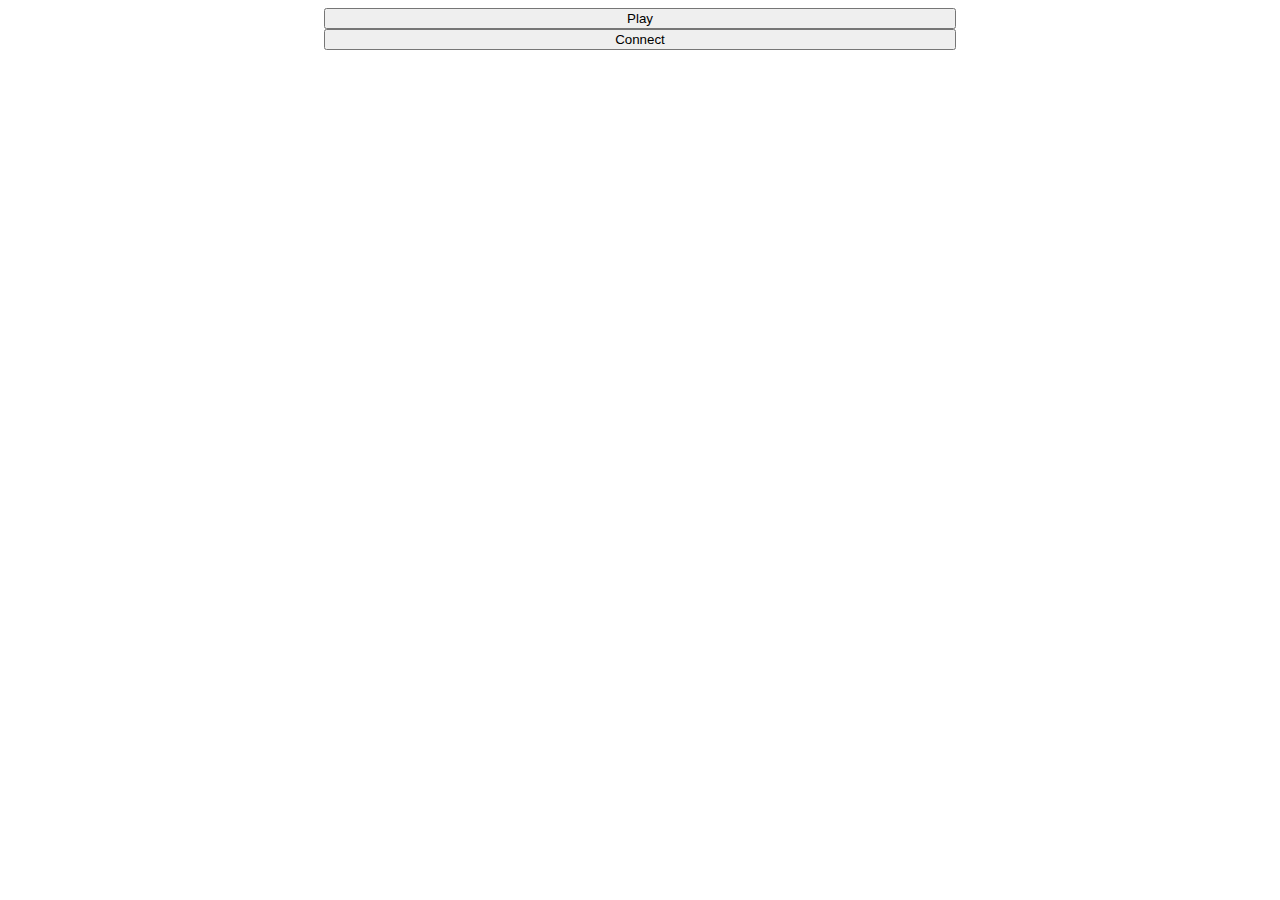
<file: Web/index.html>
<!DOCTYPE html>
<script src="socket.io.js"></script>

<html lang="en">
  <head>
    <meta charset="utf-8">
    <title class="title">Random Music Wizard</title>
    <link rel="stylesheet" href="home_style.css">
  </head>


  <body>
  	<!--<div class="left">
  		<img src="Logo.png" class="center logo_size">
  	</div>

  	<div class="right">
  		<img src="Logo.png" class="center logo_size">
  	</div>-->
  	<div class="mid">
  		<button onclick="play()" class="center center_vert">Play</button>
  		<button onclick="connect()" class="center center_vert">Connect</button>

  	</div>
  </body>
</html>

<SCRIPT src="home.js"></SCRIPT>
</file>
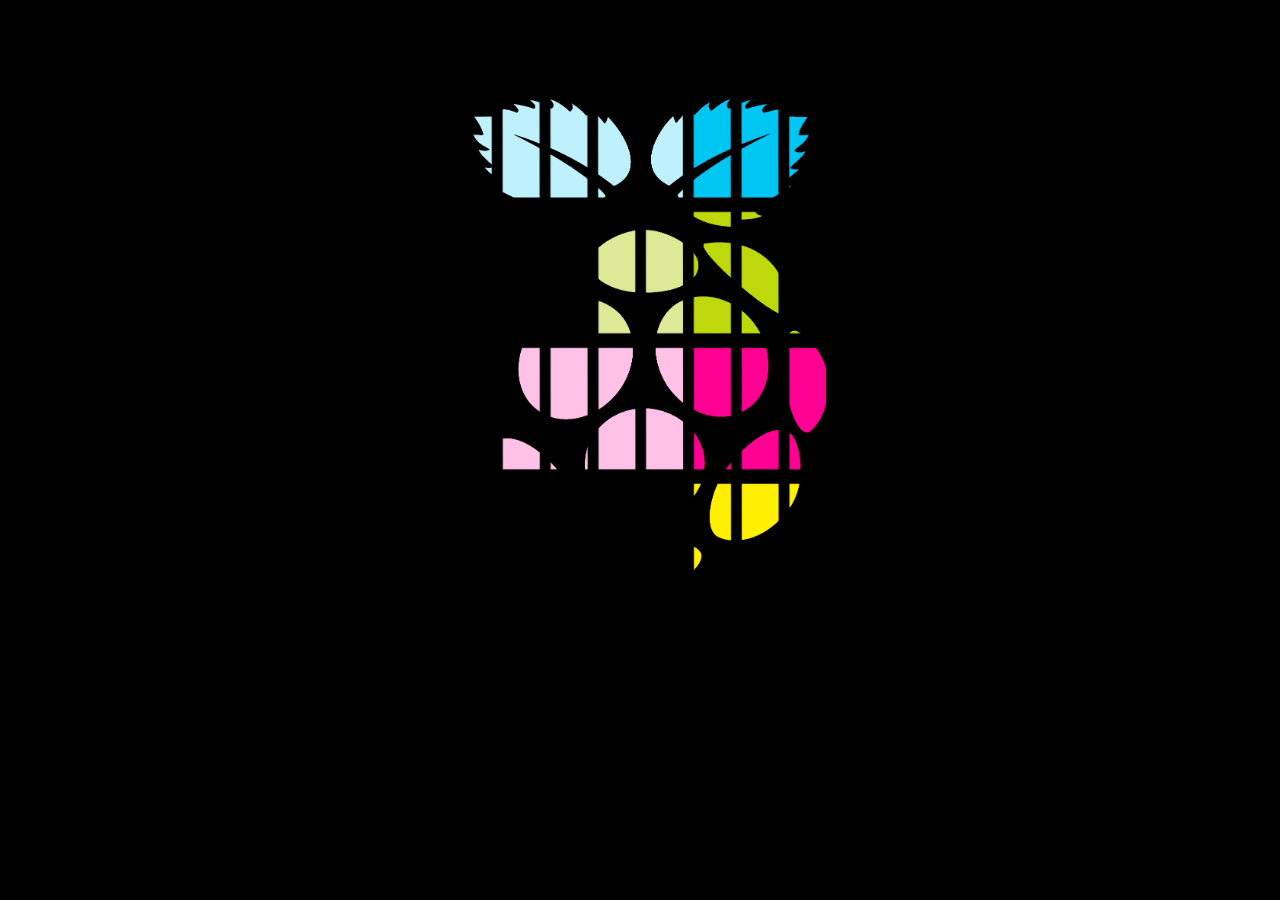
<file: Web/home.html>
<!DOCTYPE html>

<html lang="en">
  <head>
    <meta charset="utf-8">
    <title class="title">Random Music Wizard</title>
    <link rel="stylesheet" href="home_style.css">
  </head>


  <body style="background: rgb(0,0,0);">
  	<img src="Logo.png" style="width: 450px; height: 675px;" class="center">
  </body>
</html>

<!--<SCRIPT src="login.js"></SCRIPT>-->
</file>
<file: Web/home_style.css>
.center {
    display: block;
    margin-left: auto;
    margin-right: auto;
    width: 50%;
}
</file>
